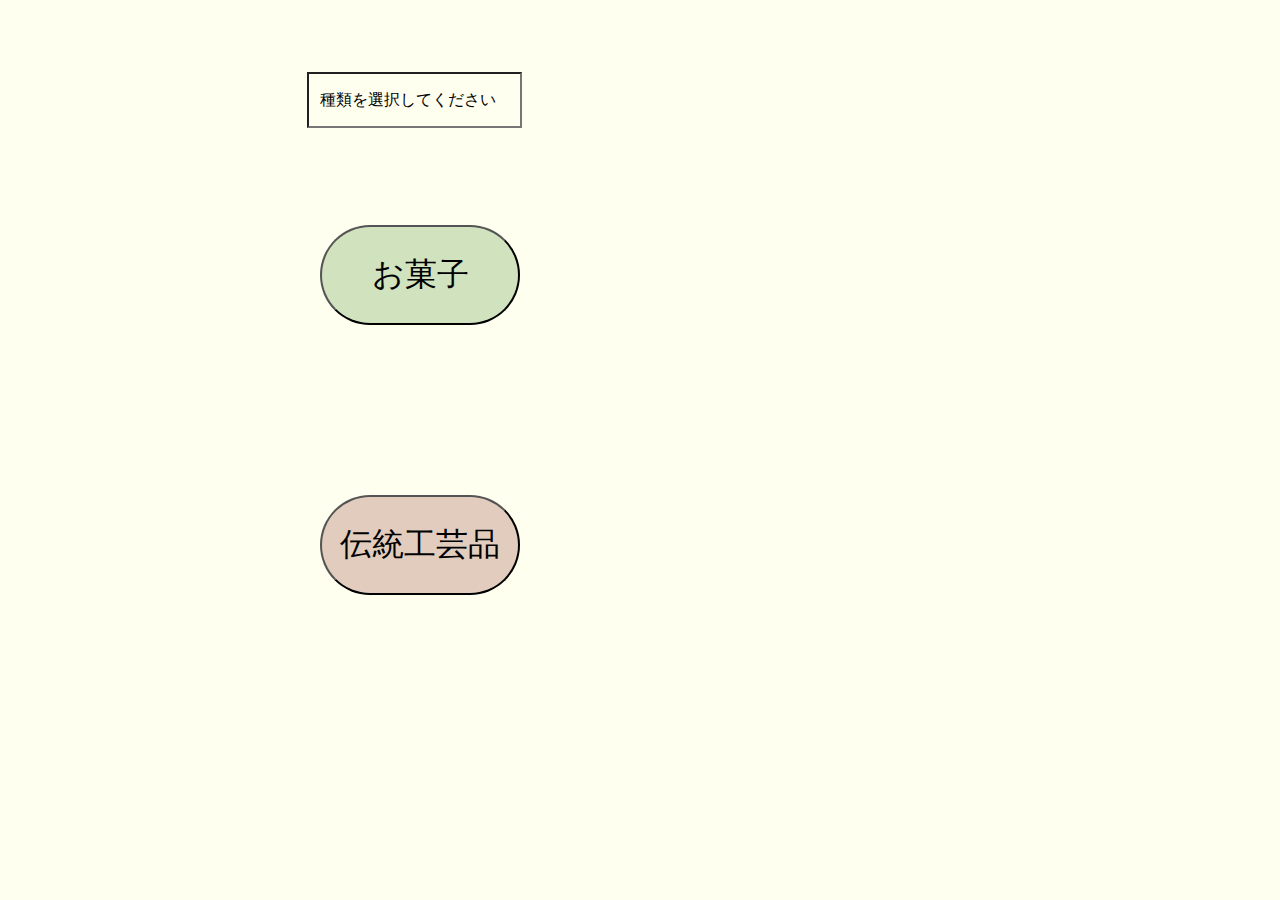
<file: index.html>
<!DOCTYPE HTML>
<html>
<head>
       
    <meta charset="utf-8">
    <meta name="viewport" content="width=device-width, height=device-height, initial-scale=1, maximum-scale=1, user-scalable=no">
    <meta http-equiv="Content-Security-Policy" content="default-src * data: gap: https://ssl.gstatic.com; style-src * 'unsafe-inline'; script-src * 'unsafe-inline' 'unsafe-eval'">
    <link rel="stylesheet" href="components/loader.css">
    <script src="components/loader.js"></script>
    <script>
        //
        // TODO: Write JavaScript code here#e6cde3
        //<body bgcolor="#FFFFEF"; >
    </script>
</head>
<body>
<body ><body bgcolor="#FFFFEF"; >

<input type="" value="  種類を選択してください"style="position: absolute; left: 24%; top: 8% ;;height:50px ;font-size: 100%; background: #FFFFEF">
  <input type="button" onclick="location.href='./w2.html'" value="お菓子"style="position: absolute; left: 25%; top: 25% ;width:200px;height:100px  ;font-size: 200%; background    :#d0e2be; border-radius: 100px;">
   <input type="button" onclick="location.href='./D2.html'" value="伝統工芸品"style="position: absolute; left: 25%; top: 55% ;width:200px;height:100px  ;font-size: 200%; background    :#E2CCBE; border-radius: 100px;">
</body>

</html>
</file>
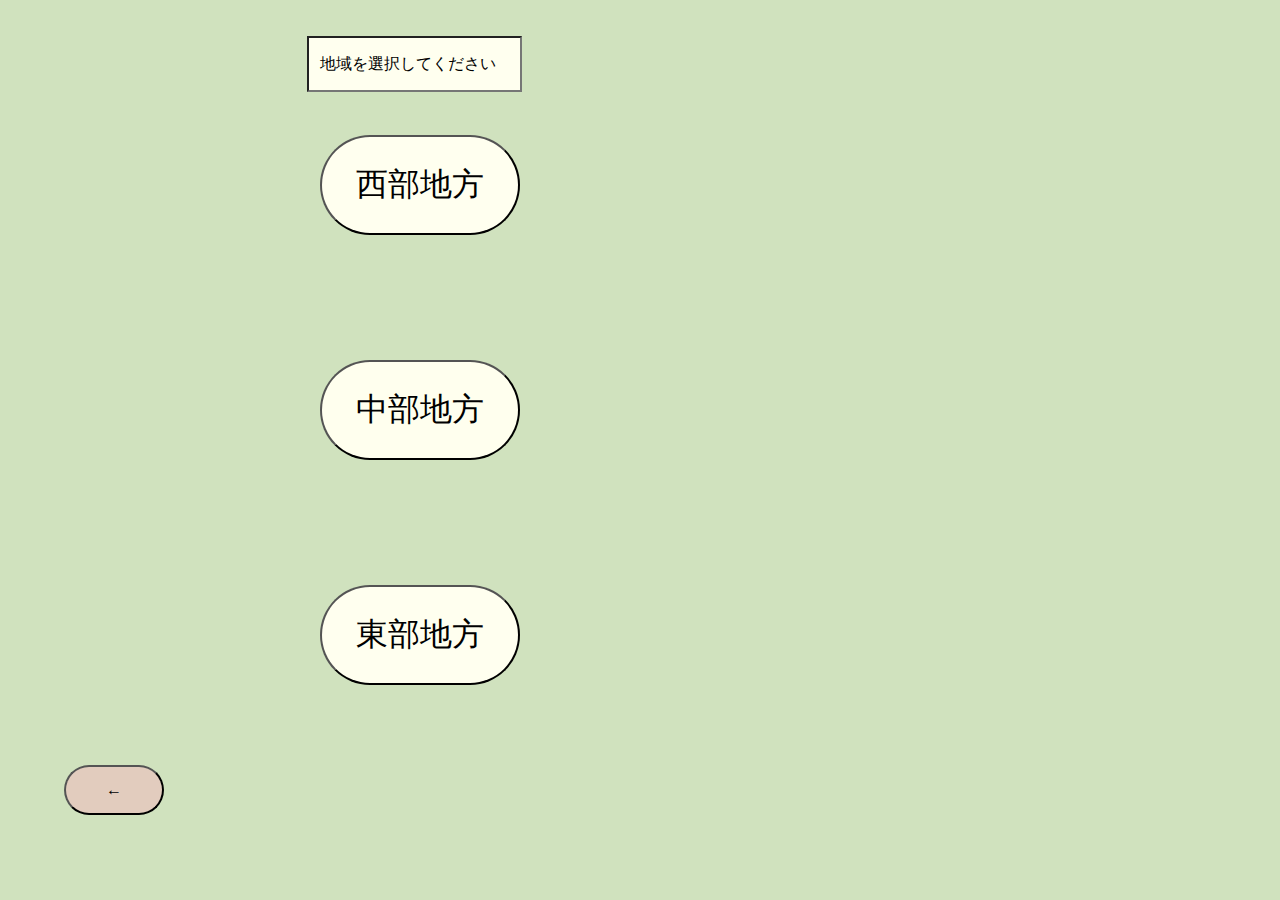
<file: w2.html>
<!DOCTYPE HTML>
<html>
<head>
    <meta charset="utf-8">
    <meta name="viewport" content="width=device-width, height=device-height, initial-scale=1, maximum-scale=1, user-scalable=no">
    <meta http-equiv="Content-Security-Policy" content="default-src * data: gap: https://ssl.gstatic.com; style-src * 'unsafe-inline'; script-src * 'unsafe-inline' 'unsafe-eval'">
    <link rel="stylesheet" href="components/loader.css">
    <script src="components/loader.js"></script>
    <script>
        //
        // TODO: Write JavaScript code here
        //
    </script>
</head>
<body>
    <body bgcolor="#d0e2be">
              <section id="about">
      <!-- buttonタグ --><input type="" value="  地域を選択してください"style="position: absolute; left: 24%; top: 4% ;;height:50px ;font-size: 100%; background: #FFFFEF">
      <button type="button" onclick="history.back()"style="position: absolute; left: 5%; top:85% ;width:100px;height:50px  ;font-size: 100%; background    :#E2CCBE; border-radius: 100px; ">←</button>
 <input type="button" onclick="location.href='./wchu.html'" value="中部地方"style="position: absolute; left: 25%; top: 40% ;width:200px;height:100px  ;font-size: 200%; background    : #FFFfeE; border-radius: 100px;">
  <input type="button" onclick="location.href='./wse.html'" value="西部地方"style="position: absolute; left: 25%; top: 15% ;width:200px;height:100px  ;font-size: 200%; background    : #FFFFEF; border-radius: 100px;">
   <input type="button" onclick="location.href='./wTOUB.html'" value="東部地方"style="position: absolute; left: 25%; top: 65% ;width:200px;height:100px  ;font-size: 200%; background    :#FFFFEF; border-radius: 100px;">
</body>
</html>
</file>
<file: components/loader.css>
/**
 * This is an auto-generated code by Monaca JS/CSS Components.
 * Please do not edit by hand.
 */

/*** <GENERATED> ***/
</file>
